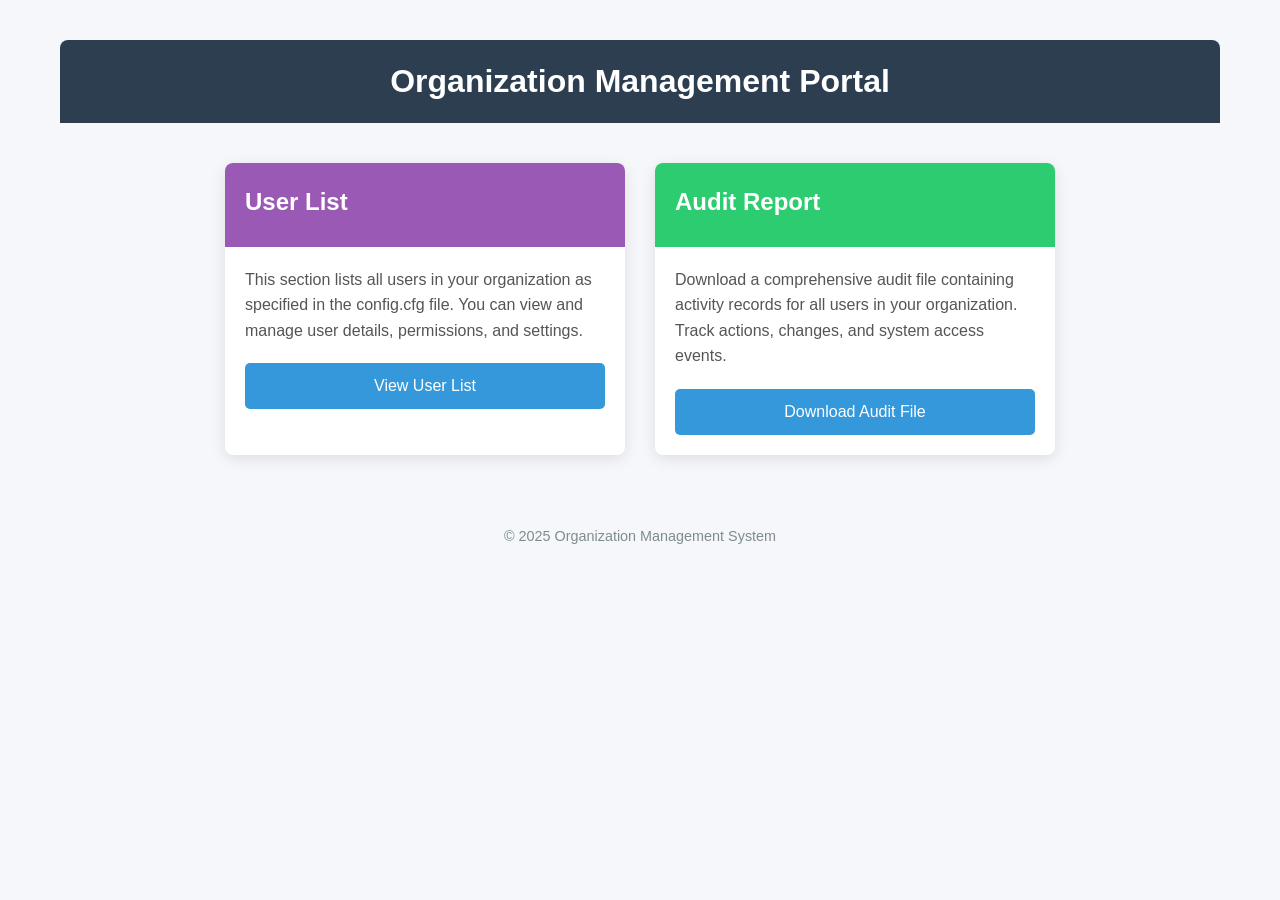
<file: templates/index-old.html>
<!DOCTYPE html>
<html lang="en">
<head>
    <meta charset="UTF-8">
    <meta name="viewport" content="width=device-width, initial-scale=1.0">
    <title>Organization Management Portal</title>
    <style>
        * {
            margin: 0;
            padding: 0;
            box-sizing: border-box;
            font-family: 'Segoe UI', Tahoma, Geneva, Verdana, sans-serif;
        }
        
        body {
            background-color: #f5f7fa;
            color: #333;
            line-height: 1.6;
        }
        
        .container {
            max-width: 1200px;
            margin: 0 auto;
            padding: 20px;
        }
        
        header {
            background-color: #2c3e50;
            color: white;
            padding: 1rem 0;
            border-radius: 8px 8px 0 0;
            margin-top: 20px;
        }
        
        header h1 {
            text-align: center;
            font-size: 2rem;
        }
        
        .features {
            display: flex;
            justify-content: center;
            gap: 30px;
            margin-top: 40px;
            flex-wrap: wrap;
        }
        
        .feature-card {
            background: white;
            border-radius: 8px;
            box-shadow: 0 4px 15px rgba(0, 0, 0, 0.1);
            overflow: hidden;
            width: 100%;
            max-width: 400px;
            transition: transform 0.3s ease, box-shadow 0.3s ease;
        }
        
        .feature-card:hover {
            transform: translateY(-5px);
            box-shadow: 0 8px 25px rgba(0, 0, 0, 0.15);
        }
        
        .card-header {
            padding: 20px;
            background: #3498db;
            color: white;
        }
        
        .card-header h2 {
            font-size: 1.5rem;
            margin-bottom: 5px;
        }
        
        .card-body {
            padding: 20px;
        }
        
        .card-body p {
            margin-bottom: 20px;
            color: #555;
        }
        
        .btn {
            display: inline-block;
            background-color: #3498db;
            color: white;
            padding: 10px 20px;
            border-radius: 5px;
            text-decoration: none;
            font-weight: 500;
            transition: background-color 0.3s;
            border: none;
            cursor: pointer;
            width: 100%;
            text-align: center;
        }
        
        .btn:hover {
            background-color: #2980b9;
        }
        
        .userlist {
            background-color: #9b59b6;
        }
        
        .userlist:hover {
            background-color: #8e44ad;
        }
        
        .audit {
            background-color: #2ecc71;
        }
        
        .audit:hover {
            background-color: #27ae60;
        }
        
        footer {
            text-align: center;
            margin-top: 50px;
            padding: 20px;
            color: #7f8c8d;
            font-size: 0.9rem;
        }
    </style>
</head>
<body>
    <div class="container">
        <header>
            <h1>Organization Management Portal</h1>
        </header>
        
        <div class="features">
            <div class="feature-card">
                <div class="card-header userlist">
                    <h2>User List</h2>
                </div>
                <div class="card-body">
                    <p>This section lists all users in your organization as specified in the config.cfg file. You can view and manage user details, permissions, and settings.</p>
                    <a href="/userList" class="btn">View User List</a>
                </div>
            </div>
            
            <div class="feature-card">
                <div class="card-header audit">
                    <h2>Audit Report</h2>
                </div>
                <div class="card-body">
                    <p>Download a comprehensive audit file containing activity records for all users in your organization. Track actions, changes, and system access events.</p>
                    <a href="/audit" class="btn">Download Audit File</a>
                </div>
            </div>
        </div>
        
        <footer>
            <p>&copy; 2025 Organization Management System</p>
        </footer>
    </div>
</body>
</html>
</file>
